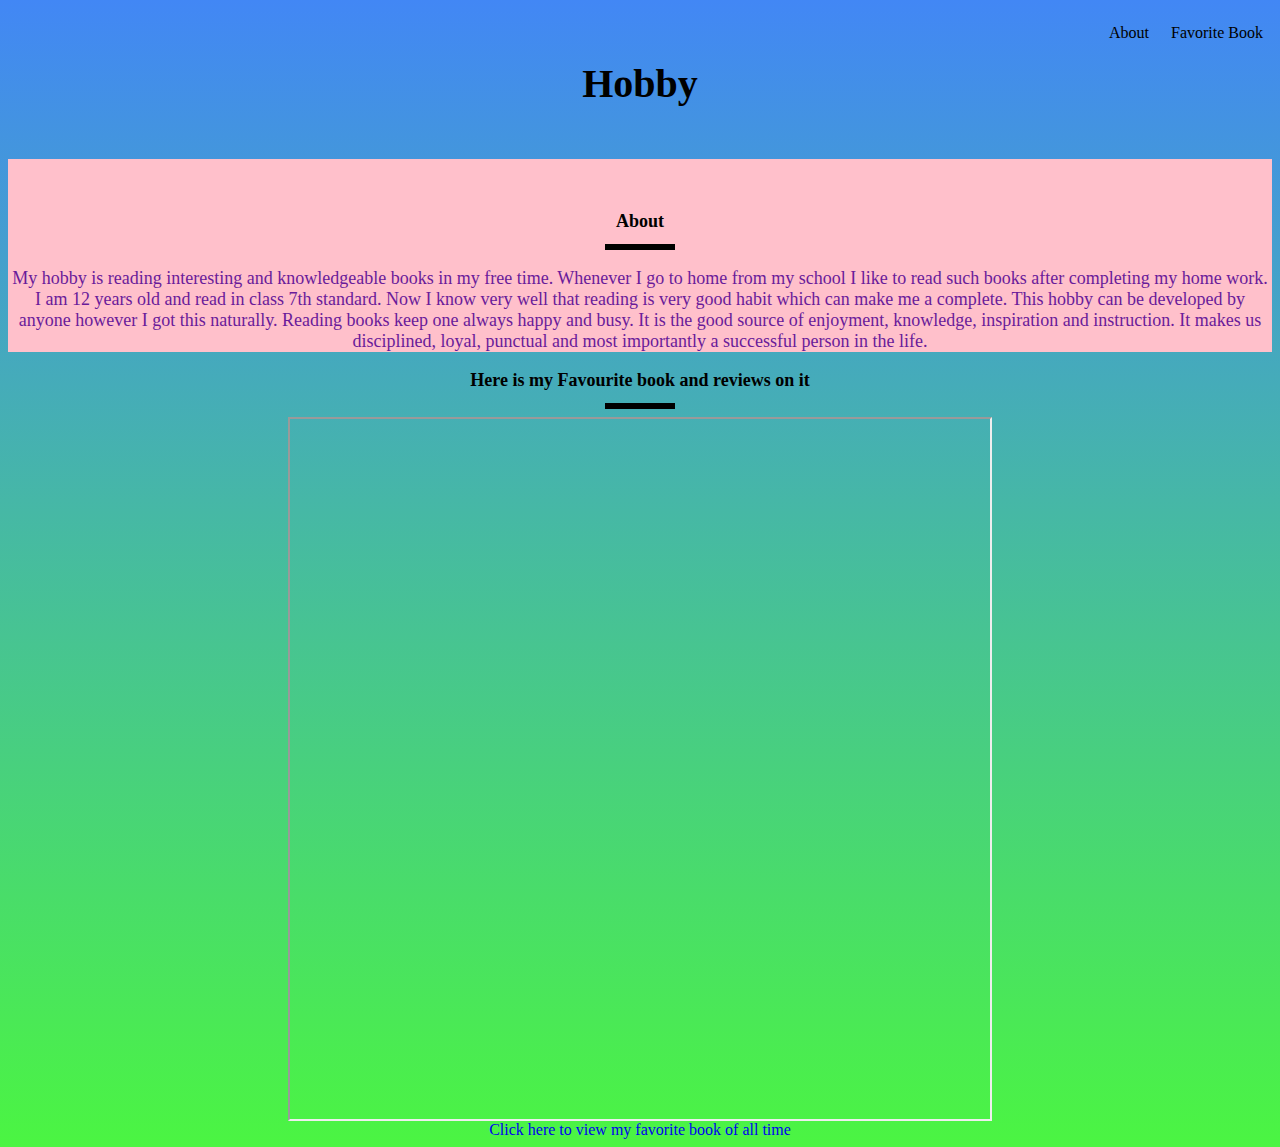
<file: index.html>
<html>

<head>
    <title>My Hobby</title>
    <link rel="stylesheet" href="style.css">
  <link href="https://fonts.googleapis.com/css2?family=Courgette&display=swap" rel="stylesheet">
     
</head>

<body>
<!-- link the sections with Ids - about and book-->
    <ul class="menu">
        <li class="link"><a href="#about ">About</a> </li>
        <li class="link"><a href="#favoritebook ">Favorite Book</a></li>       
    </ul>

<section id="welcome">
    
    <h1> Hobby </h1>
    </section>

    <section id="about">
        
        <h1>About</h1>
        
        <div class="line"></div>
        <p class="para">My hobby is reading interesting and knowledgeable books in my free time. Whenever I go to home from my school I like to read such books after completing my home work. I am 12 years old and read in class 7th standard. Now I know very well that reading is very good habit which can make me a complete. This hobby can be developed by anyone however I got this naturally. Reading books keep one always happy and busy. It is the good source of enjoyment, knowledge, inspiration and instruction. It makes us disciplined, loyal, punctual and most importantly a successful person in the life.

</p>
    </section>
    
    <section id="book">
        
        <h1>Here is my Favourite book and reviews on it</h1>
        
        <div class="line"></div>
    <!-- Fill in the source of the <iframe> tag below to : https://freelymagazine.com/2018/02/14/book-review-i-am-mahala/ -->
        <iframe width="700" height="700" src=" https://freelymagazine.com/2018/02/14/book-review-i-am-mahala/ ">
        
        
        
        </iframe>
        
        <div class="jj">
            
            
            <a href="https://en.wikipedia.org/wiki/Harry_Potter" target="_blank">Click here to view my favorite book of all time </a>
        
        
        </div>
    </section>
    
    
     
   
    
    
    </body></html>
</file>
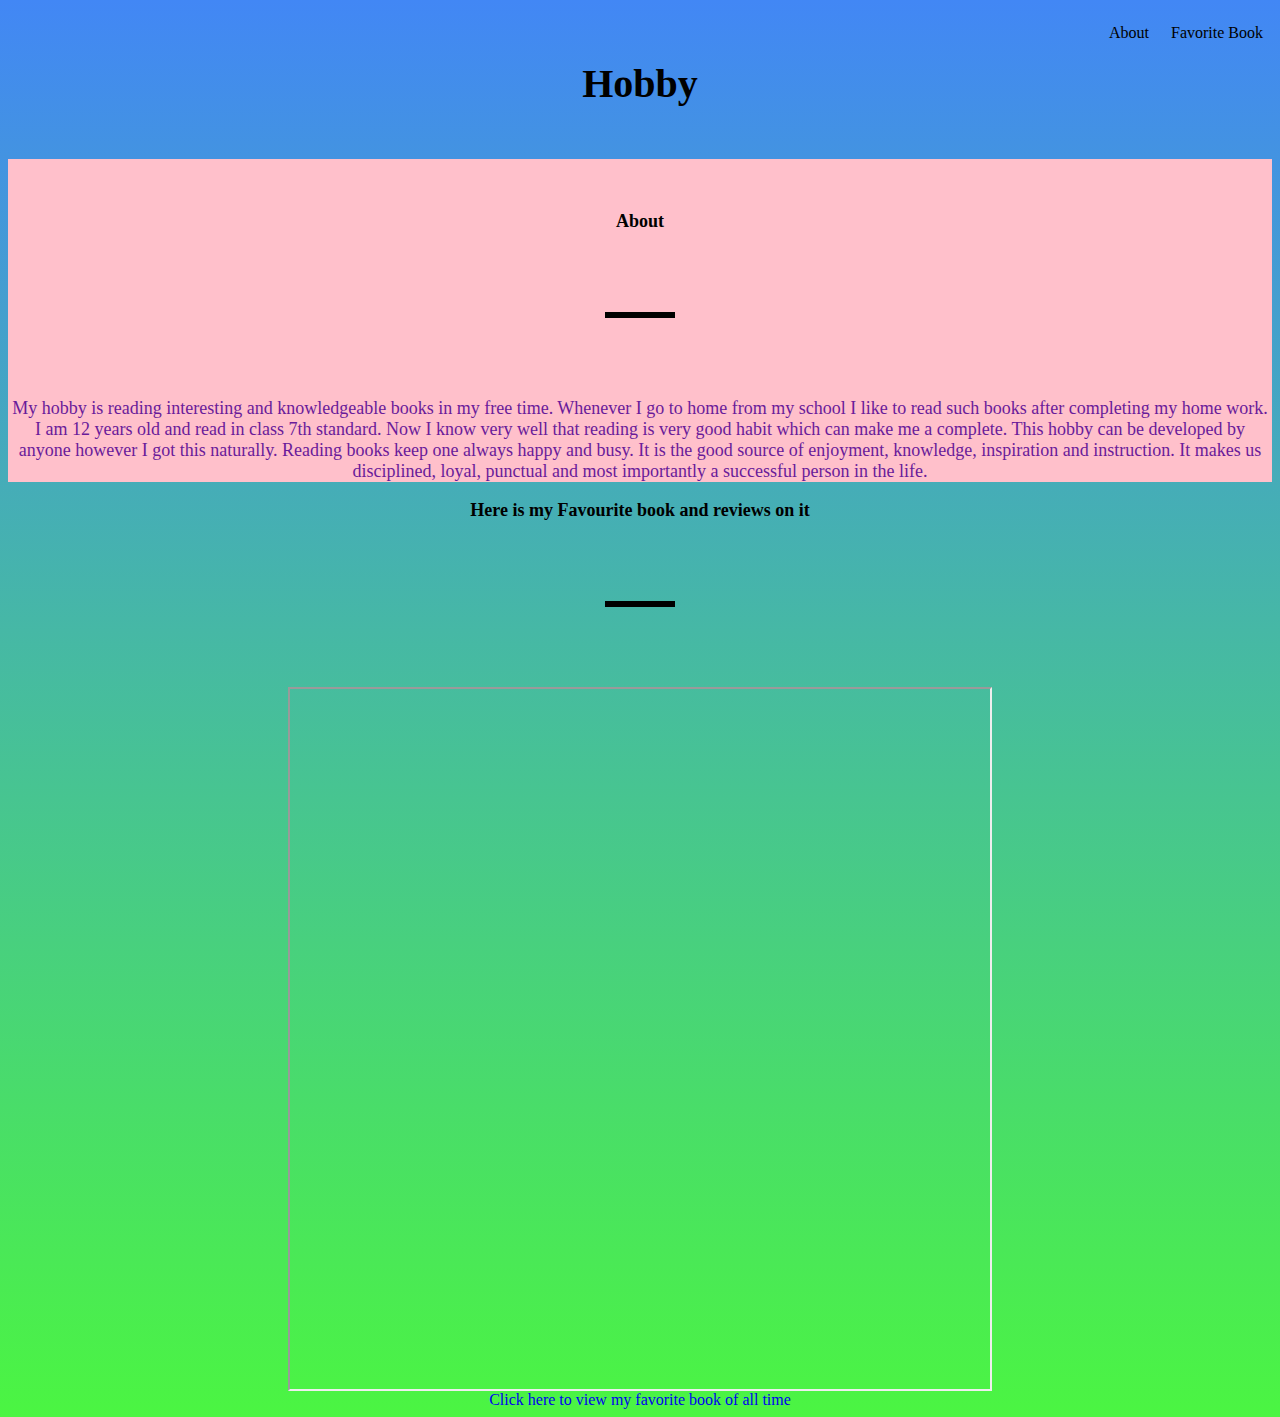
<file: ADV C59 PROJECT/P59-Template-main/index.html>
<html>

<head>
    <title>My Hobby</title>
    <link rel="stylesheet" href="style.css">
  <link href="https://fonts.googleapis.com/css2?family=Courgette&display=swap" rel="stylesheet">
     
</head>

<body>
<!-- link the sections with Ids - about and book-->
    <ul class="menu">
        <li class="link"><a href="# ">About</a> </li>
        <li class="link"><a href="a ">Favorite Book</a></li>       
    </ul>

<section id="welcome">
    
    <h1> Hobby </h1>
    </section>

    <section id="about">
        
        <h1>About</h1>
        
        <div class="line"></div>
        <p class="para">My hobby is reading interesting and knowledgeable books in my free time. Whenever I go to home from my school I like to read such books after completing my home work. I am 12 years old and read in class 7th standard. Now I know very well that reading is very good habit which can make me a complete. This hobby can be developed by anyone however I got this naturally. Reading books keep one always happy and busy. It is the good source of enjoyment, knowledge, inspiration and instruction. It makes us disciplined, loyal, punctual and most importantly a successful person in the life.

</p>
    </section>
    
    <section id="book">
        
        <h1>Here is my Favourite book and reviews on it</h1>
        
        <div class="line"></div>
    <!-- Fill in the source of the <iframe> tag below to : https://freelymagazine.com/2018/02/14/book-review-i-am-mahala/ -->
        <iframe width="700" height="700" src=" https://freelymagazine.com/2018/02/14/book-review-i-am-mahala/ ">
        
        
        
        </iframe>
        
        <div class="jj">
            
            
            <a href="https://en.wikipedia.org/wiki/Harry_Potter" target="_blank">Click here to view my favorite book of all time </a>
        
        
        </div>
    </section>
    
    
     
   
    
    
    </body></html>
</file>
<file: style.css>
body{
    text-align: center;
    background: linear-gradient( #4287f5 0%,#4bf542 100%);
}
html
{
    scroll-behavior: smooth;
}

img{
  width:300;
  height:300;
    border-radius: 50%;
    
}
#myname{
   font-family: 'Courgette', cursive;
}
#welcome{
     padding:25px;
    
    
    
}

#welcome h1{
    font-size: 40px;
}
h1{
  
  font-size:18px;
}
p{
  font-size:18px;
  color:#6A1B9A;
    
}
h2{
  font-size:20px;
  color:#003487;
}
.line{
    height: 6px;
    background-color: black;
    width:70px;
    margin:8px auto;
}
#about{
    padding-top:40px;
    font-size:42;
    background:pink;
}
.menu{
   list-style: none;
    font-family:cursive;
   float:right;
    top:10px;
    right:30px;
    cursor: pointer;
    color:black;
}
.menu a{
    color:black !important;
}


.link{
    color:crimson;
    display: inline;
    padding-top:5px;
    padding-left:9px;
    padding-right:9px;
    padding-bottom: 5px;
}
   .link:hover{
    background-color:beige;
}

#video{
    padding-top:40px;
    font-size:42;
    background-color: darksalmon;
}
#video a{
    font-size: :30px;
    
}

.button {
  background-color: #008CBA;
  border: none;
  color: white;
  padding: 15px 32px;
  text-align: center;
  text-decoration: none;
  display: inline-block;
  font-size: 16px;
}
a
{
  text-decoration:none;
}
</file>
<file: ADV C59 PROJECT/P59-Template-main/style.css>
body{
    text-align: center;
    background: linear-gradient( #4287f5 0%,#4bf542 100%);
}
html
{
    scroll-behavior: smooth;
}

img{
  width:300;
  height:300;
    border-radius: 50%;
    
}
#myname{
   font-family: 'Courgette', cursive;
}
#welcome{
     padding:25px;
    
    
    
}

#welcome h1{
    font-size: 40px;
}
h1{
  
  font-size:18px;
}
p{
  font-size:18px;
  color:#6A1B9A;
    
}
h2{
  font-size:20px;
  color:#003487;
}
.line{
    height: 6px;
    background-color: black;
    width:70px;
    margin:80px auto;
}
#about{
    padding-top:40px;
    font-size:43;
    background:pink;
}
.menu{
   list-style: none;
    font-family:cursive;
   float:right;
    top:10px;
    right:30px;
    cursor: pointer;
    color:black;
}
.menu a{
    color:black !important;
}


.link{
    color:crimson;
    display: inline;
    padding-top:5px;
    padding-left:9px;
    padding-right:9px;
    padding-bottom: 5px;
}
   .link:hover{
    background-color:beige;
}

#video{
    padding-top:40px;
    font-size:42;
    background-color: darksalmon;
}
#video a{
    font-size: :30px;
    
}

.button {
  background-color: #008CBA;
  border: none;
  color: white;
  padding: 15px 32px;
  text-align: center;
  text-decoration: none;
  display: inline-block;
  font-size: 16px;
}
a
{
  text-decoration:none;
}
</file>
